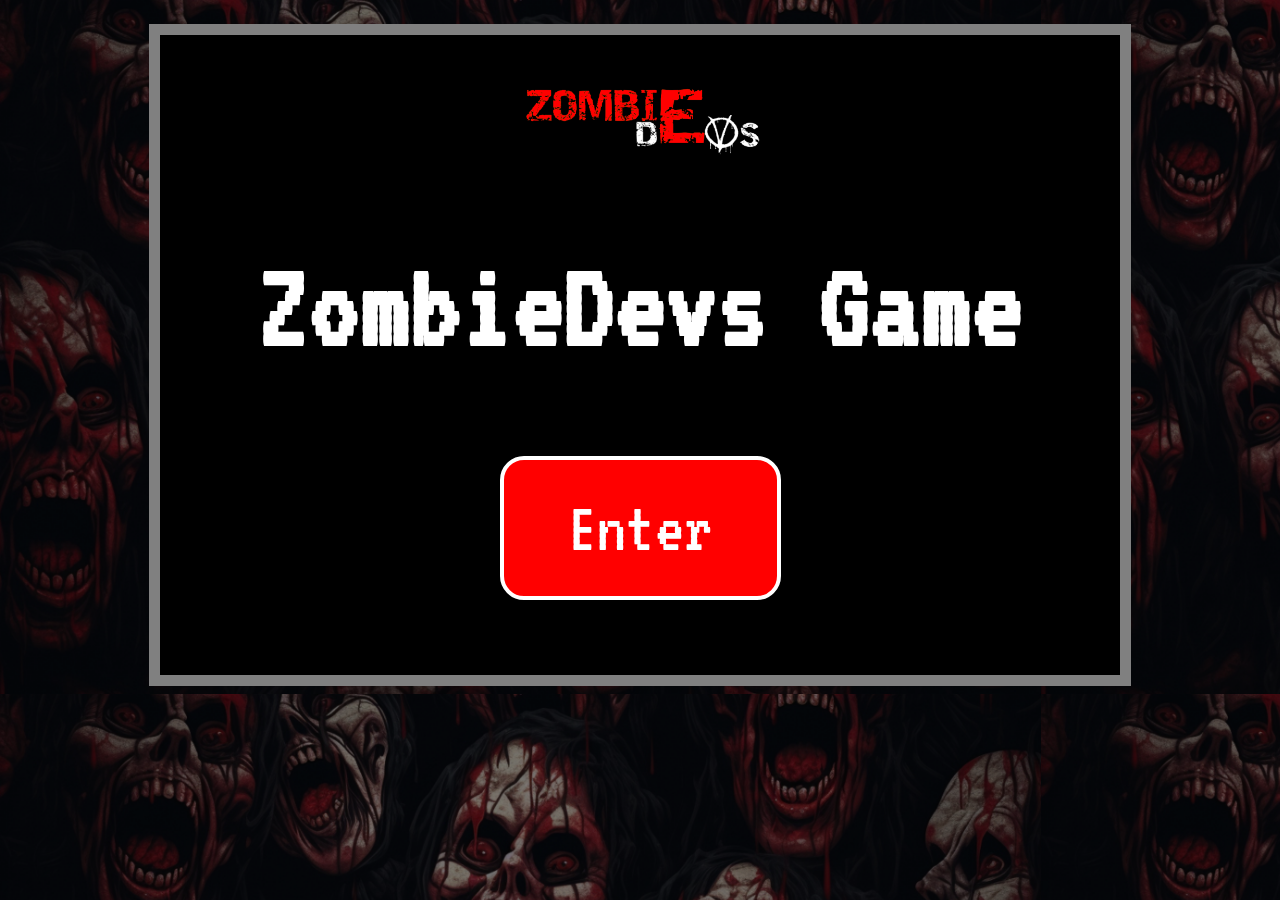
<file: index.html>
<!DOCTYPE html>
<html lang="en">
<head>
    <meta charset="UTF-8">
    <meta name="viewport" content="width=device-width, initial-scale=1.0">
    <link rel="stylesheet" href="css/index.css">
    <link rel="preconnect" href="https://fonts.googleapis.com">
<link rel="preconnect" href="https://fonts.gstatic.com" crossorigin>
<link href="https://fonts.googleapis.com/css2?family=VT323&display=swap" rel="stylesheet">
    <title>Zombie Devs</title>
</head>
<body>
    <main id="indexMain">
        <div id="indexContainer">
            <img id="indexLogo" src="img/logoZombieDevs.png">
           
            <h1 class="indexTitle">ZombieDevs Game</h1>
            

            <a id="indexButton" href="game.html">Enter</a>
        </div>
    </main>
    
</body>
</html>
</file>
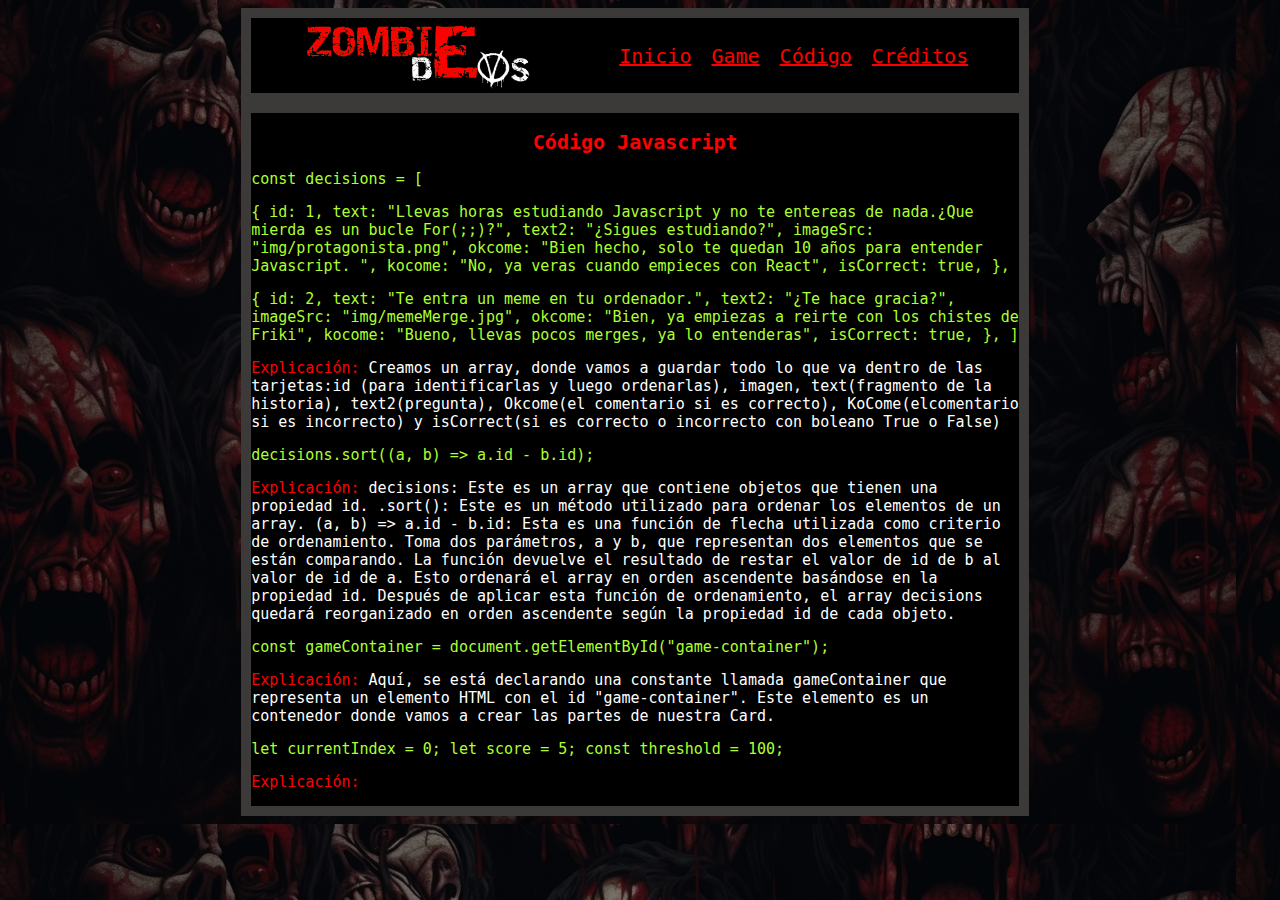
<file: codigo.html>
<!DOCTYPE html>
<html lang="en">
<head>
    <meta charset="UTF-8">
    <meta name="viewport" content="width=device-width, initial-scale=1.0">
    <link rel="stylesheet" href="css/codigo.css">
    <title>Document</title>
</head>
<body>
    <header>
        <div id="codigo__logo">
            <img id="codigo__img" src="img/logoZombieDevs.png" alt="">
        </div>
        <nav id="codigo__nav">
            <a href="index.html">Inicio</a>
            <a href="game.html">Game</a>
            <a href="codigo.html">Código</a>
            <a href="">Créditos</a>
        </nav>
    </header>
    <main id="codigoMain">
        <section id="codigoJS">
            <h2 id="codigoJS__title">Código Javascript</h2>

           <p class="codigoText">const decisions = [</p>
    <p class="codigoText">
        {
      id: 1,
      text: "Llevas horas estudiando Javascript y no te entereas de nada.¿Que mierda es un bucle For(;;)?",
      text2: "¿Sigues estudiando?",
      imageSrc: "img/protagonista.png",
      okcome: "Bien hecho, solo te quedan 10 años para entender Javascript.                                                                                                                                                                                                                                                                                                                                                                                                 ",
      kocome: "No, ya veras cuando empieces con React",
      isCorrect: true,
    },</p>
    <p class="codigoText">{
      id: 2,
      text: "Te entra un meme en tu ordenador.",
      text2: "¿Te hace gracia?",
      imageSrc: "img/memeMerge.jpg",
      okcome: "Bien, ya empiezas a reirte con los chistes de Friki",
      kocome: "Bueno, llevas pocos merges, ya lo entenderas",
      isCorrect: true,
    },
    ]</p>
    <p class="codigoText__comment">
        <span>Explicación: </span>Creamos un array, donde vamos a guardar todo lo que va dentro de las tarjetas:id (para identificarlas y luego ordenarlas), imagen, text(fragmento de la historia), text2(pregunta), Okcome(el comentario si es correcto), KoCome(elcomentario si es incorrecto) y isCorrect(si es correcto o incorrecto con boleano True o False)
    </p>
    <p class="codigoText">decisions.sort((a, b) => a.id - b.id);</p>
    <p class="codigoText__comment">
        <span>Explicación: </span>decisions: Este es un array que contiene objetos que tienen una propiedad id.
        .sort(): Este es un método utilizado para ordenar los elementos de un array.
        (a, b) => a.id - b.id: Esta es una función de flecha utilizada como criterio de ordenamiento. Toma dos parámetros, a y b, que representan dos elementos que se están comparando. La función devuelve el resultado de restar el valor de id de b al valor de id de a. Esto ordenará el array en orden ascendente basándose en la propiedad id.
        Después de aplicar esta función de ordenamiento, el array decisions quedará reorganizado en orden ascendente según la propiedad id de cada objeto.</p>
        <p class="codigoText">const gameContainer = document.getElementById("game-container");</p>   
        <p class="codigoText__comment"> <span>Explicación: </span>Aquí, se está declarando una constante llamada gameContainer que representa un elemento HTML con el id "game-container". Este elemento es un contenedor donde vamos a crear las partes de nuestra Card.</p>
          <p class="codigoText">
            let currentIndex = 0;
            let score = 5;
            const threshold = 100;
        </p> 
        <p class="codigoText__comment">
            <span>Explicación: </span>
        </p>     

        </section>

    </main>
</body>
</html>
</file>
<file: css/index.css>
body{
    background-image: linear-gradient(rgba(0, 0, 0, 0.5), rgba(0, 0, 0, 0.5)), url("../img/FondoZombies.jpg");
background-size: contain;
display: flex;
flex-direction: column;
align-items: center;
justify-content: center;
font-family: 'VT323', monospace;
}

#indexMain{
   
 margin-top:1rem ;
width: 60rem;
height: 40rem;
background-color: black;

color: white;
border: .7rem solid grey;
}
#indexContainer{
    display: flex;
    flex-direction: column;
    justify-content: center;
    align-items: center;
}
#indexLogo{
width: 15rem;
margin-top: 3rem;
}
.indexTitle{
font-size: 8rem;

}
#indexButton{
    background-color: red;
    padding: 2rem 4rem;
    color: white;
    font-size: 4.5rem;
    border-radius: 1.5rem;
    cursor: pointer;
    text-decoration: none;
    border: .3rem solid white;
}
</file>
<file: css/codigo.css>
html {
  font-size: 62.5%;
  box-sizing: inherit;
  font-family: 'VT323', monospace;
}

body {
  font-family: 'VT323', monospace;
  text-align: center;
  width: 98vw;
  display: flex;
  flex-direction: column;
  justify-content: center;
  align-items: center;
  background-image: linear-gradient(rgba(0, 0, 0, 0.5), rgba(0, 0, 0, 0.5)), url("../img/FondoZombies.jpg");
  background-size: contain;
  
  
}
header {
  width: 60vw;
  height: 7.5rem;
  background-color: black;
  display: flex;
  justify-content: space-between;
  align-items: center;
  border: 1rem  solid #3C3939;
}
#codigo__nav {
  display: flex;
  gap: 2rem;
  width: 15rem;
  text-decoration: none;
  padding-right: 25rem;
}
#codigo__nav a {
  color: red;
  font-size:2rem;
}
#codigo__img {
  height: 7rem;
  padding-left: 5rem;
}
#codigoMain{
  width: 60vw;  
    display: flex;
    flex-direction: column;
    justify-content: center;
    align-items: center;
    background-color: black;
    border: 1rem solid #3C3939;
}
#codigoJS__title{
  font-size: 2rem;
  color: red;
}
.codigoText{
  color: greenyellow;
  font-size: 1.5rem;
  text-align: left;
}
.codigoText__comment{
  color: white;
  font-size: 1.5rem;
  text-align: left;
}
span{
  font-size: 1.5rem;
color: red;
}
</file>
